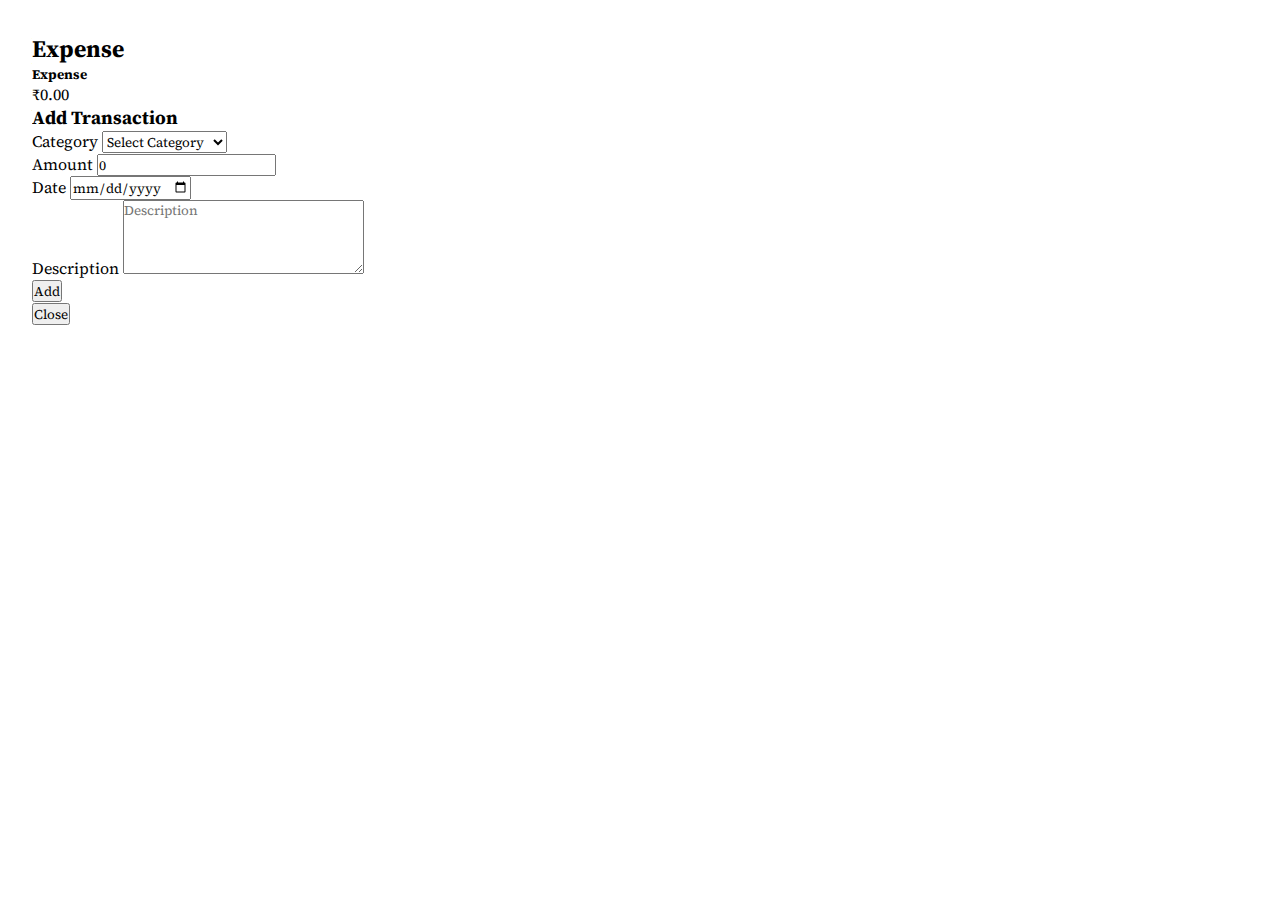
<file: html/addtransaction.html>
<!DOCTYPE html>
<html lang="en">
<head>
    <meta charset="UTF-8">
    <meta name="viewport" content="width=device-width, initial-scale=1.0">
    <title>Add Transaction</title>
    <link rel="stylesheet" href="../css/style.css"/>
    <script>
        document.addEventListener('DOMContentLoaded', () => {
            const transactionForm = document.getElementById('transactionForm');

            transactionForm.addEventListener('submit', (event) => {
                event.preventDefault();

                const category = document.getElementById('Category').value;
                const amount = document.getElementById('amount').value;
                const date = document.getElementById('date').value;
                const description = document.getElementById('description').value;

                const transactionData = {
                    category,
                    amount,
                    date,
                    description
                };

                // Store data in local storage
                localStorage.setItem('transactionData', JSON.stringify(transactionData));

                // Redirect to another page (replace 'index.html' with your actual page name)
                window.location.href = "index.html";
            });
        });
    </script>
</head>
<body>
    <section class="Expense section" id="ExpenseSection">
        <h2 class="section-title">Expense</h2>
        <div>
            <h5>Expense</h5>
            <span id="ExpenseAmount">₹0.00</span>
        </div>
    </section>
    <div id="addTransactionModal" class="hidden">
        <h3>Add Transaction</h3>
        <form id="transactionForm">
            <div>
                <label for="Category">Category</label>
                <select id="Category">
                    <option value="">Select Category</option>
                    <option value="Personal">Personal</option>
                    <option value="Entertainment">Entertainment</option>
                    <option value="Food">Food</option>
                    <option value="House rent">House rent</option>
                    <option value="Groceries">Groceries</option>
                    <option value="Bills">Bills</option>
                    <option value="Loans and EMI's">Loans and EMI's</option>
                    <option value="Other">Other</option>
                </select>
            </div>
            <div>
                <label for="amount">Amount</label>
                <input type="number" id="amount" name="amount" value="0" min="0.01" step="0.01" required />
            </div>
            <div>
                <label for="date">Date</label>
                <input type="date" id="date" name="date" class="datepicker-input" required />
            </div>
            <div>
                <label for="description">Description</label>
                <textarea id="description" name="description" cols="30" rows="4" placeholder="Description"></textarea>
            </div>
            <button type="submit">Add</button>
        </form>
        <button type="button" id="closeModal">Close</button>
    </div>
</body>
</html>
</file>
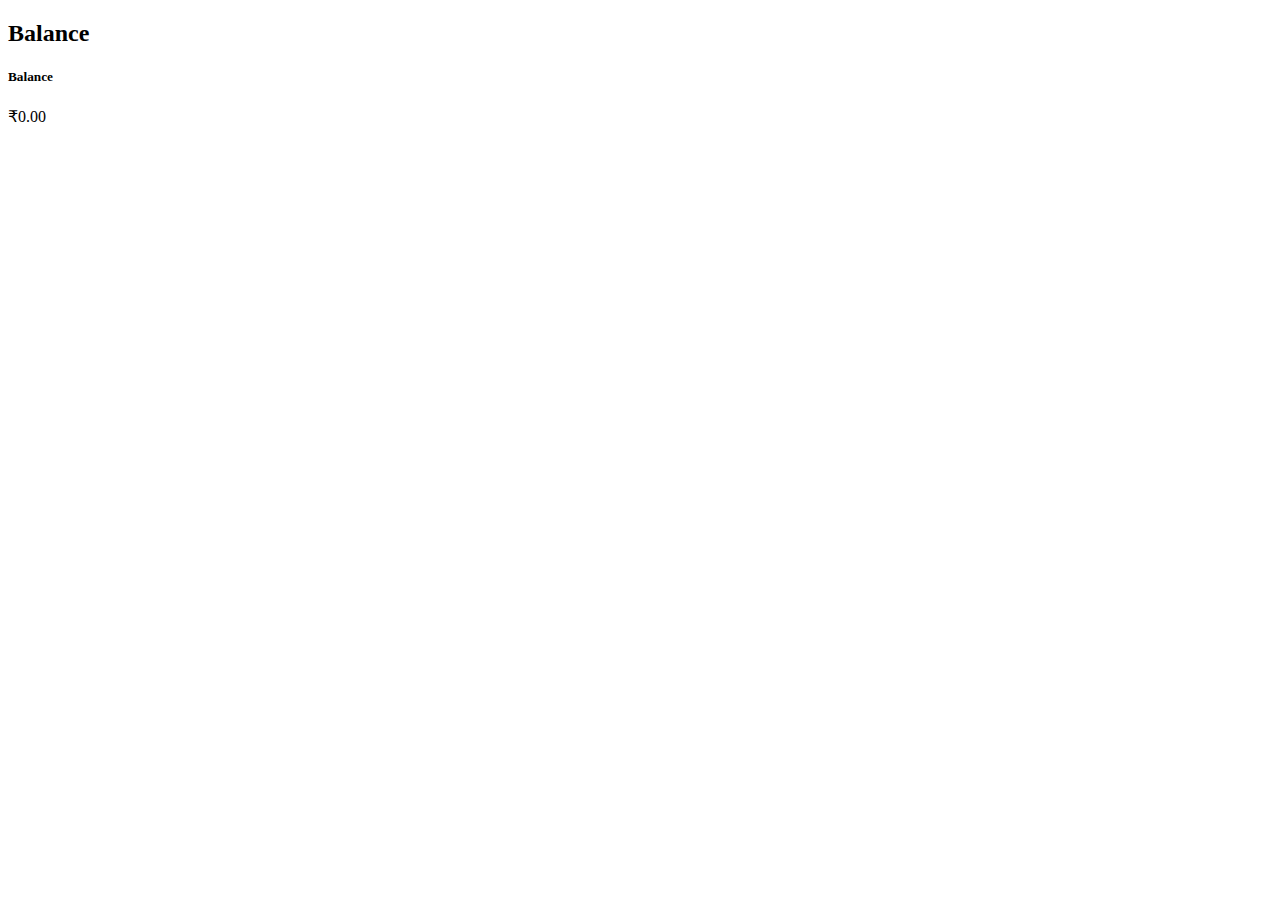
<file: html/balance.html>
<!DOCTYPE html>
<html lang="en">
<head>
    <meta charset="UTF-8">
    <meta name="viewport" content="width=device-width, initial-scale=1.0">
    <title>Document</title>
</head>
<body>
    <section class="Balance section" id="Balance">
        <h2 class="section-title">Balance</h2>
        <div>
            <h5>Balance</h5>
        <span id="Balance">₹0.00</span>
        </div>
    </section>
</body>
</html>
</file>
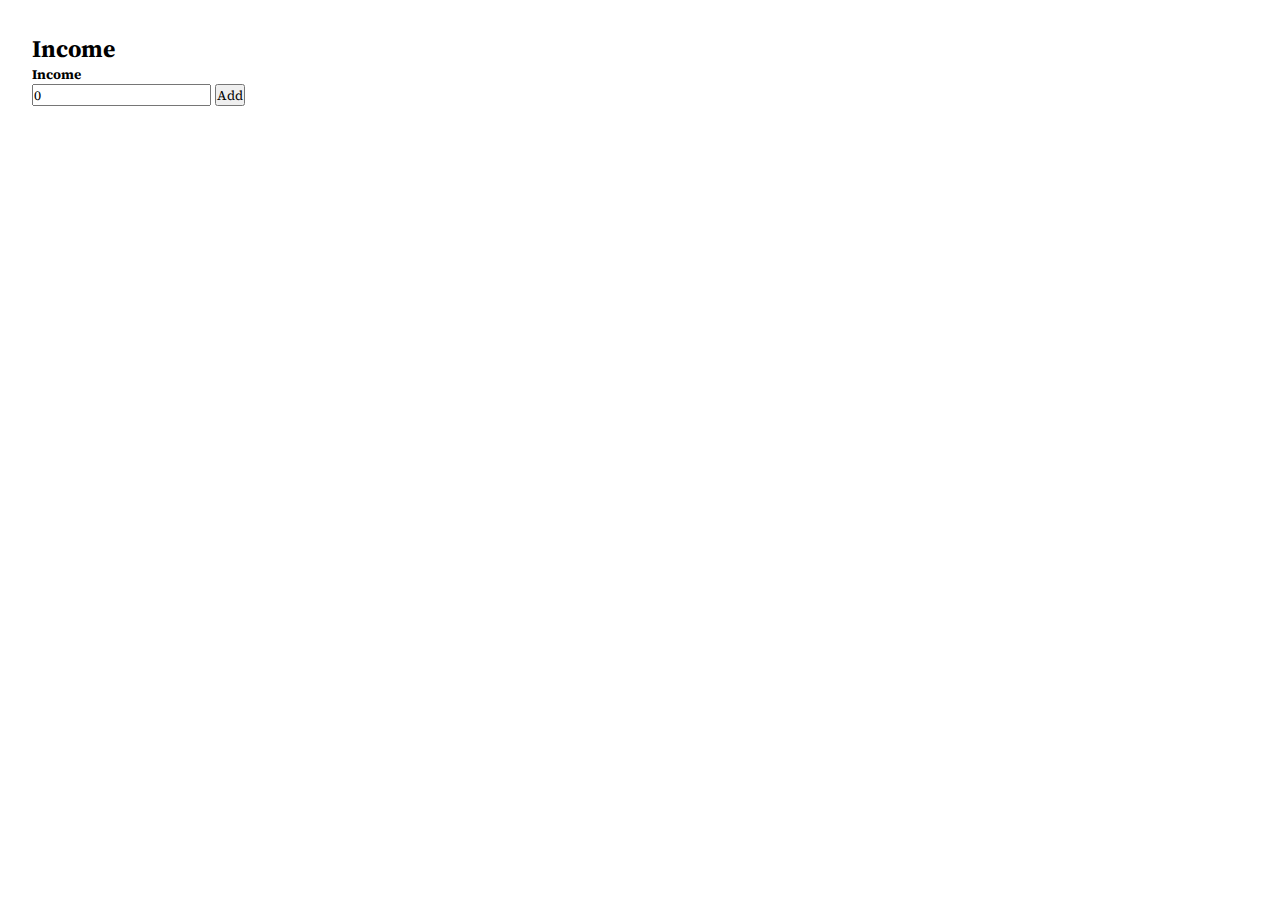
<file: html/income.html>
<!DOCTYPE html>
<html lang="en">
<head>
    <meta charset="UTF-8">
    <meta name="viewport" content="width=device-width, initial-scale=1.0">
    <title>Income</title>
    <link rel="stylesheet" href="../css/style.css"/>
    <script>
        // Function to be executed after DOM content is loaded
        document.addEventListener('DOMContentLoaded', () => {
            const addIncomeButton = document.getElementById('addIncomeButton');

            addIncomeButton.addEventListener('click', () => {
                const incomeInput = document.getElementById('incomeInput').value;

                // Check if income input is valid
                if (incomeInput === '' || parseFloat(incomeInput) <= 0) {
                    alert('Please enter a valid amount.');
                    return;
                }

                const incomeData = { income: incomeInput };
                localStorage.setItem('incomeData', JSON.stringify(incomeData));

                // Redirect to another page
                window.location.href = 'index.html';
            });
        });
    </script>
</head>
<body>
    <section class="Income section" id="Income">
        <h2 class="section-title">Income</h2>
        <div>
            <h5>Income</h5>
            <input type="number" id="incomeInput" name="amount" value="0" min="0.01" step="0.01" required />
            <button type="button" id="addIncomeButton">Add</button>
        </div>
    </section>
</body>
</html>
</file>
<file: css/style.css>
@import url('https://fonts.googleapis.com/css2?family=Source+Serif+4:ital,opsz,wght@0,8..60,200..900;1,8..60,200..900&display=swap');
:root{
  --bg-color:aliceblue;
  --text-color:black;
  --main-color:white;
}
* {
  margin: 0;
  padding: 0;
  box-sizing: border-box;
  font-family: "Source Serif 4", serif;
}
body{
  padding: 2rem;
}
h1{
  text-align: center;
  font-size: 1.5rem;
}
ul {
  list-style-type: none;
  margin: 0;
  padding: 0;
  overflow: hidden;
  background-color: #333333;
}

li {
  float: left;
}

li a {
  display: block;
  color: white;
  text-align: center;
  padding: 16px;
  text-decoration: none;
}

li a:hover {
  background-color: #111111;
}

main{
  max-width: 1000px;
  margin: 1rem auto;
  background-color:gainsboro;
  padding: 1rem;
  box-shadow: 0 3px 5px rgba(0, 0, 0, 0.1);
  border-radius: 5px;
}

header{
  background-color: var(--main-color);
  color: black;
  padding: 1rem;
  text-align: center;
  border-radius: 5px;
}
</file>
